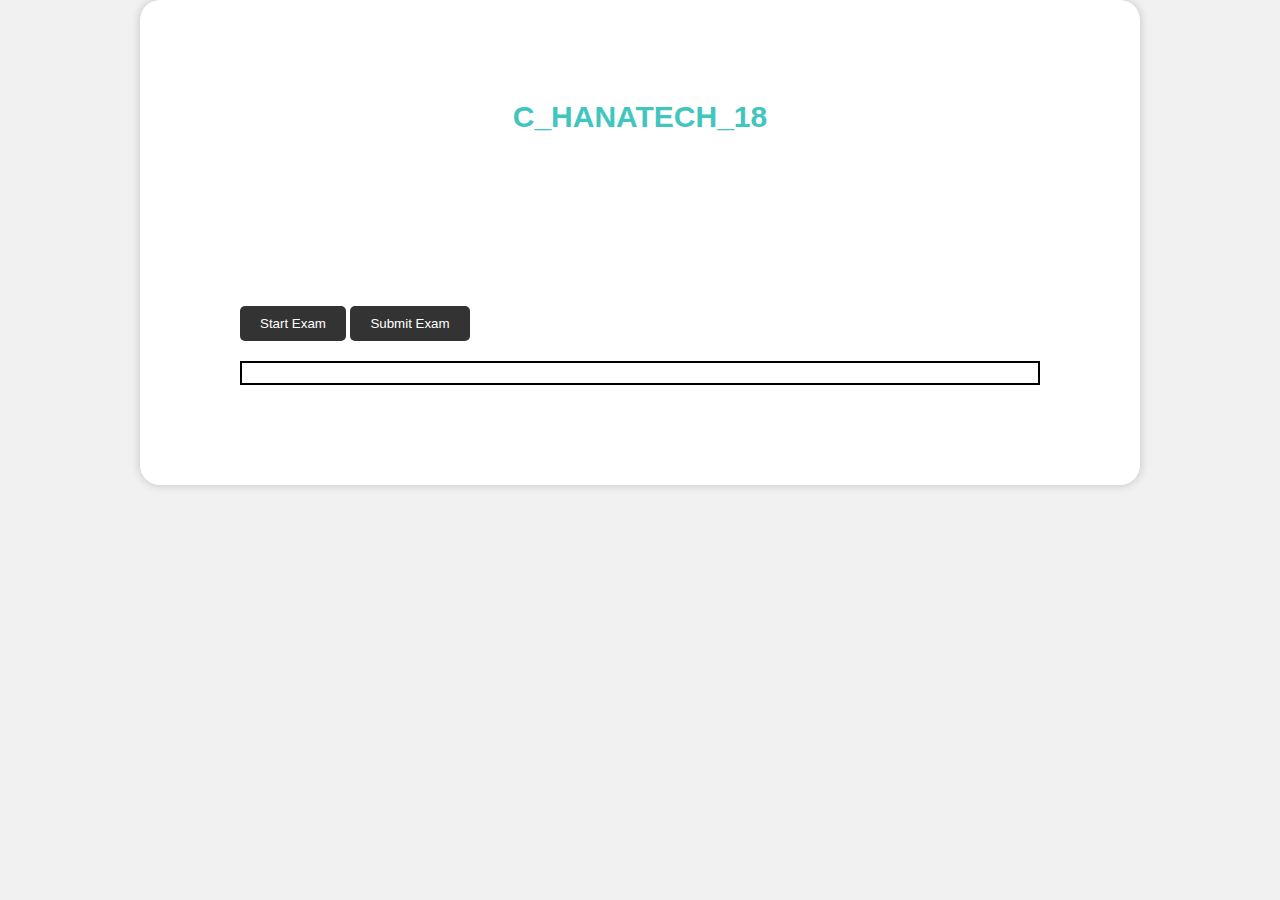
<file: quiz.html>
<!DOCTYPE html>
<html>
<head>
	<title>C_HANATECH_18</title>
	<link rel="stylesheet" type="text/css" href="style.css">
</head>
<body>
	<div class="container">
		<div id="header"><h1>C_HANATECH_18</h1></div>
		<br>
		<br>
		<br>
		<br>
		<div id="quiz"></div>

		<div class="button-container">
			<button id="start" class="quiz-button">Start Exam</button> <button id="submit" class="quiz-button">Submit Exam</button>
			
		</div>
		
		<div id="results"></div>
	</div>
	<script src="quiz.js"></script>
</body>
</html>
</file>
<file: style.css>
/* Body styles */
body {
  font-family: Arial, sans-serif;
  background-color: #f1f1f1;
  margin: 0;
  padding: 0;
}


/* Container styles */
.container {
  max-width: 800px;
  margin: 0 auto;
  background-color: #fff;
  padding: 100px;
  border-radius: 20px;
  width: 100%;
  height: 100%;
  box-shadow: 0 0 10px rgba(0, 0, 0, 0.2);
}

/* Heading styles */
h1 {
  text-align: center;
  color: #41c6bf;
  font-size: 30px;
  font-weight: bold;
  text-transform: uppercase;
  margin-top: 0px;
  margin-bottom: 30px;
}


/* Quiz styles */
#quiz {
  margin-bottom: 70px;
}

.question {
  font-size: 20px;
  margin-bottom: 15px; /* add margin-bottom */
}


.answers label {
  display: block;
  margin-bottom: 10px;
}

/* Submit button styles */
#submit {
  display: block;
  margin: 0 auto;
  padding: 10px 20px;
  background-color: #333;
  color: #fff;
  border: none;
  border-radius: 5px;
  cursor: pointer;
  transition: background-color 0.2s ease-in-out;
}

#submit:hover {
  background-color: #555;
}

/*start button styles*/
/* Submit button styles */
#start {
  display: block;
  margin: 0 auto;
  padding: 10px 20px;
  background-color: #333;
  color: #fff;
  border: none;
  border-radius: 5px;
  cursor: pointer;
  transition: background-color 0.2s ease-in-out;
}

#start:hover {
  background-color: #555;
}

#start, #submit {
  display: inline-block;
}

/* Results styles */
#results {
  font-size: 24px;
  font-weight: bold;
  margin-top: 20px;
  text-align: center;
  border: 2px solid black;
  padding: 10px;
}
</file>
